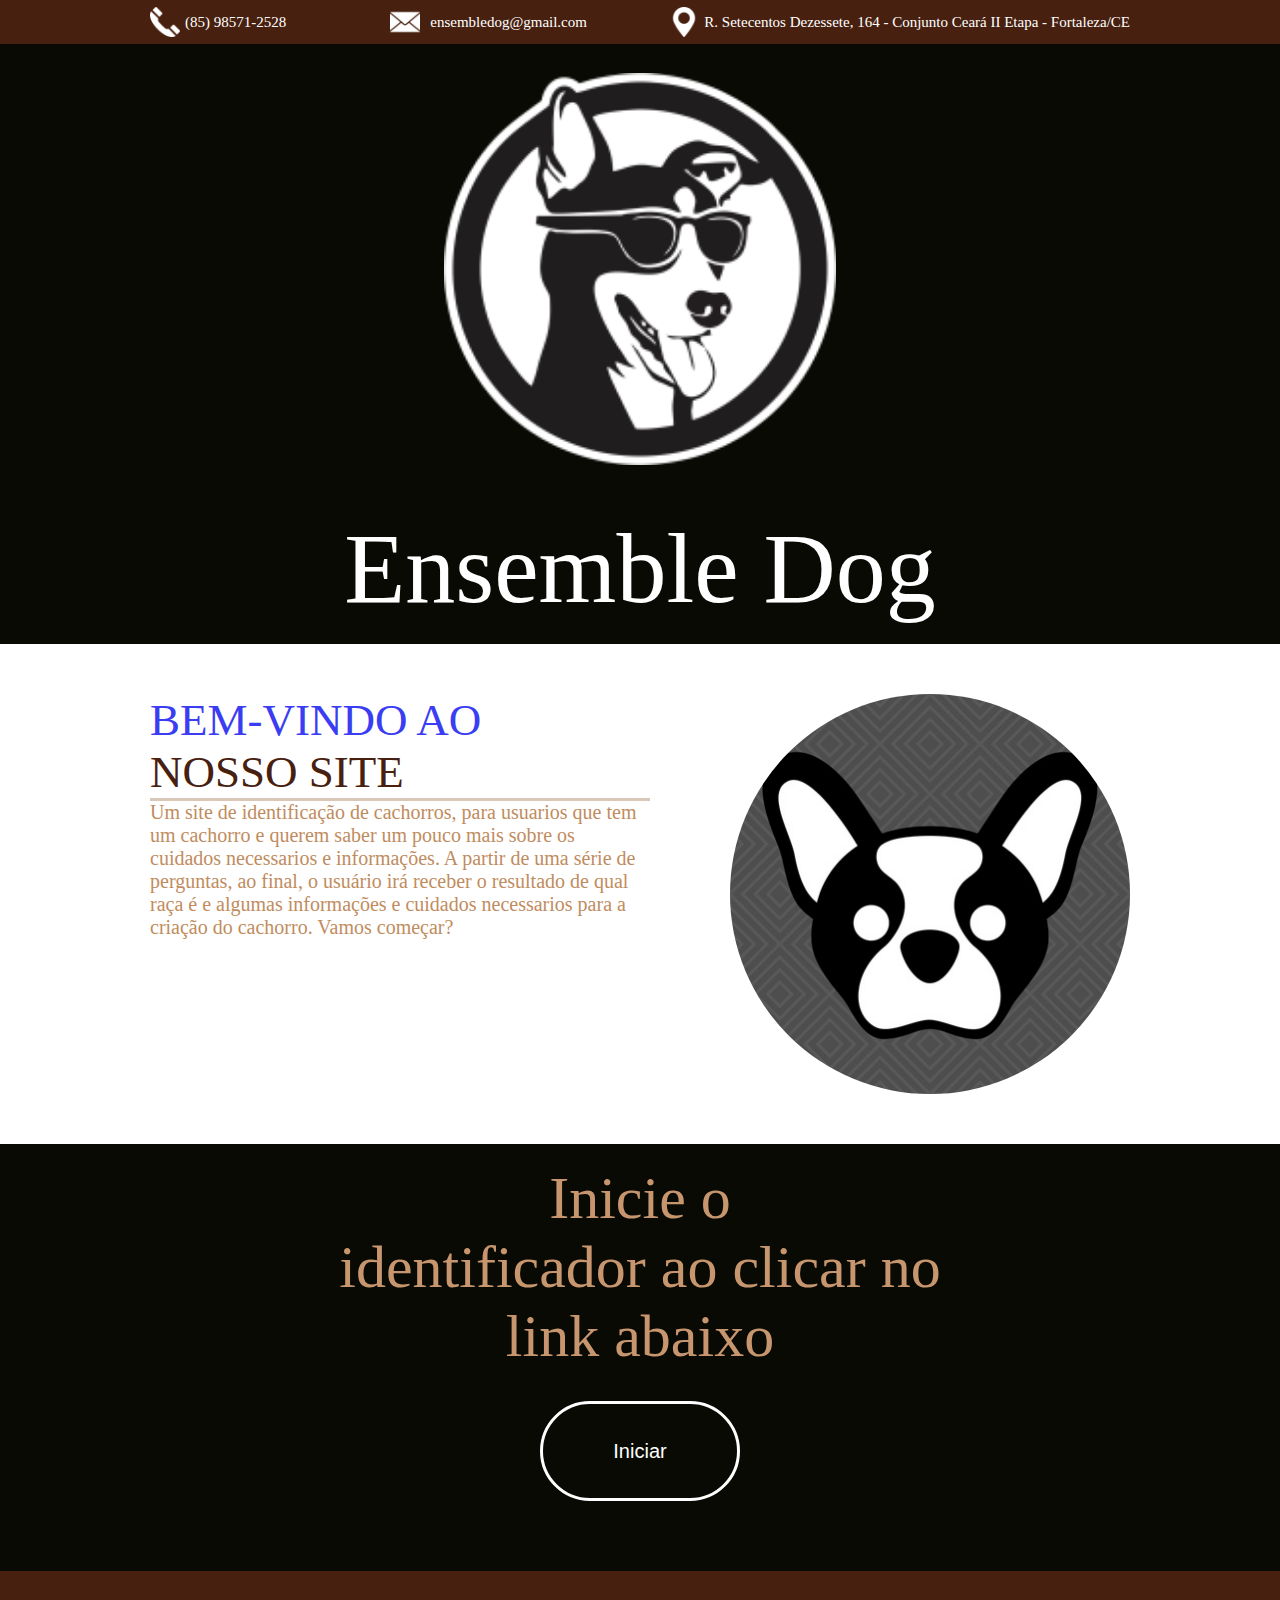
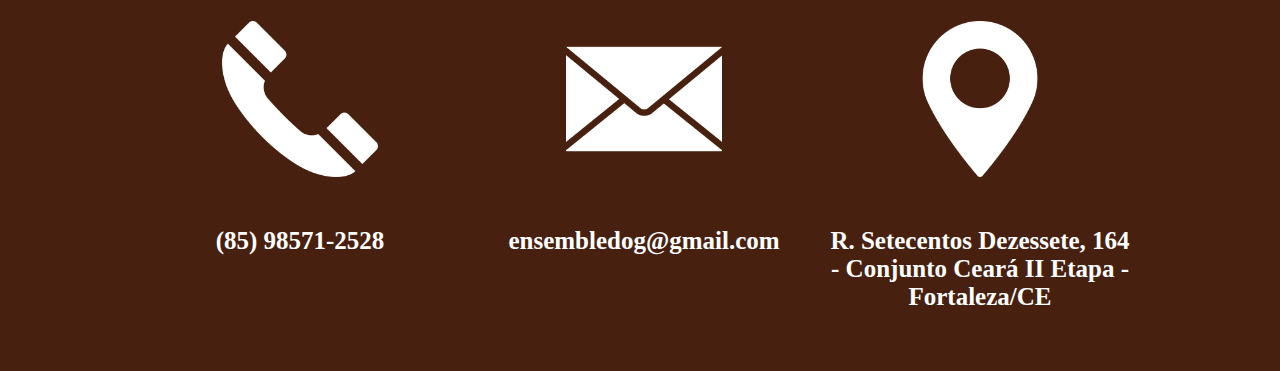
<file: index.html>
<!DOCTYPE html>
<html lang="en">

<head>
    <meta charset="UTF-8">
    <meta name="viewport" content="width=device-width, initial-scale=1.0">
    <meta http-equiv="X-UA-Compatible" content="ie=edge">
    <link rel="stylesheet" href="css/style-home.css">
    <link rel="icon" 
      type="image/jpg" 
      href="img/logo.png" />
    <title>Ensemble Dog | Home</title>
</head>

<body>
    <header class="header1">
        <main class="menu-extra">
            <div id="extra1"><span>(85) 98571-2528</span></div>
            <div id="extra2"><span>ensembledog@gmail.com</span></div>
            <div id="extra3"><span>R. Setecentos Dezessete, 164 - Conjunto Ceará II Etapa - Fortaleza/CE</span></div>
        </main>
    </header>
    <header class="header2">

    </header>
    <!--logo-principal é aquele que vai ter o texto em cima e imagem atrás com efeito de opacidade-->
    <section class="logo-principal">
        <main>
            <div class="lg"></div>
            <div class="titulo-logo"><span>Ensemble Dog</span></div>
        </main>
    </section>
    <!-- Sessão Bem-Vindo -->
    <section class="box-01-total">
        <main>
            <div class="sub-box-geral">
                <div class="sub-box-0">
                    <div class="sub-box-1">
                        <span id="text-1">bem-vindo ao<br><span id="text-2"> nosso site</span></span>
                    </div>
                    <div class="sub-box-2">
                        <span id="text-3">Um site de identificação de cachorros, para usuarios que tem um cachorro e querem saber um pouco mais sobre os cuidados necessarios e informações.
                            A partir de uma série de perguntas, ao final, o usuário irá receber o resultado de qual raça é e algumas informações e cuidados necessarios para a criação do cachorro.
                            Vamos começar?
                        </span>
                    </div>
                </div>
                <div class="sub-box-img">

                </div>
            </div>
        </main>
    </section>
    <!-- Sessão do botão de teste -->
    <section class="iniciar-teste">
        <main>
            <div class="espaco"></div>
            <div class="titulo-btn">
                <div class="cont">
                    <span>
                        Inicie o<br> identificador ao clicar no<br> link abaixo
                    </span>
                </div>
                <div class="btn-flm">
                    <a href="Lógica Ensemble Dog/html.html"><button>Iniciar</button></a>
                </div>
            </div>
            <div class="espaco"></div>
        </main>
    </section>
    <footer class="geral">
        <main class="pre-footer">
            <footer class="primario">
                <div id="info-1">
                    <div class="conteiner-1"></div>
                    <div class="conteiner-2">
                        <span id="msg-icon">(85) 98571-2528</span>
                    </div>
                </div>
                <div id="info-2">
                    <div class="conteiner-3"></div>
                    <div class="conteiner-4">
                        <span id="msg-icon">ensembledog@gmail.com</span>
                    </div>
                </div>
                <div id="info-3">
                    <div class="conteiner-5"></div>
                    <div class="conteiner-6">
                        <span id="msg-icon">R. Setecentos Dezessete, 164 - Conjunto Ceará II Etapa - Fortaleza/CE</span>
                    </div>
                </div>
            </footer>
            <footer class="secundario">

            </footer>
        </main>
    </footer>
</body>

</html>
</file>
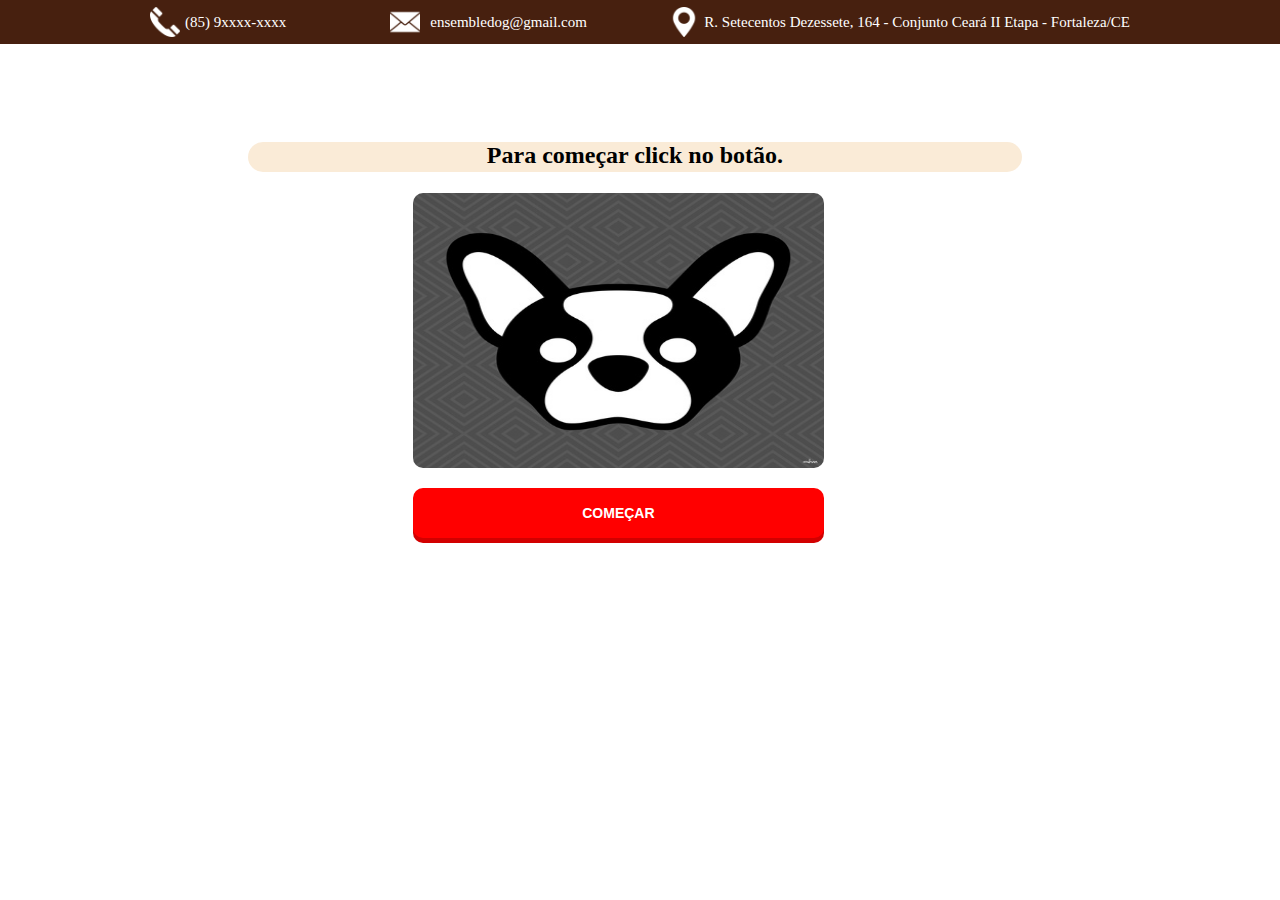
<file: Lógica Ensemble Dog/html.html>
<!DOCTYPE html>
<html>

<head>
    <meta charset="utf-8">
    <title>OrderAnimales</title>
    <link rel="icon" 
      type="image/jpg" 
      href="logo.png" />
    <link rel="stylesheet" href="../css/style-home.css">
    <link rel="stylesheet" href="../css/style-identificador.css">
    <link rel="stylesheet" type="text/css" href="Css/css.css">
    <link rel="stylesheet" type="text/css" href="Css/botao.css">
    <link rel="stylesheet" type="text/css" href="Css/slide2.css">
    <link rel="stylesheet" type="text/css" href="Css/slide3.css">
    <link rel="stylesheet" type="text/css" href="Css/slide4.css">
    <link rel="stylesheet" type="text/css" href="Css/slide5.css">
    <script type="text/javascript" src="Javascript/javascript.js"></script>
    <script type="text/javascript" src="Javascript/slide2.js"></script>
    <script type="text/javascript" src="Javascript/slide3.js"></script>
    <script type="text/javascript" src="Javascript/slide4.js"></script>
    <script type="text/javascript" src="Javascript/slide5.js"></script>
</head>

<body>
    <header class="header1">
        <main class="menu-extra">
            <div id="extra1"><span>(85) 9xxxx-xxxx</span></div>
            <div id="extra2"><span>ensembledog@gmail.com</span></div>
            <div id="extra3"><span>R. Setecentos Dezessete, 164 - Conjunto Ceará II Etapa - Fortaleza/CE</span></div>
        </main>
    </header>
    <header class="header2">
        <main>
            <div></div>
        </main>
    </header>
    <div class="geral-total">
        <main>
            <section id="final">
                <ul>
                    <li id="li1">
                        <article>
                            <h2>
                                Para começar click no botão.
                            </h2>
                        </article>
                        <div id="imgsInicio">
                            <img src="medidas de distancia z.jpg">
                        </div>
                        <div id="inputsInicio">
                            <form>
                                <input type="button" onclick="passarInicio();" value="Começar" class="btn btn-red">
                            </form>
                        </div>
                    </li>
                    <li id="per1">
                        <article>
                            <h2>
                                Qual o porte do seu cachorro?
                            </h2>
                        </article>
                        <div id="imgsPer1">
                            <img src="img/pequeno.png">
                            <img src="img/medio.png">
                            <img src="img/grande.png">
                        </div>
                        <div id="inputsPer1">
                            <form>
                                <input type="button" onclick="per1Opcc1();" value="Pequeno Porte" class="btn btn-red">
                                <input type="button" onclick="per1Opcc2();" value="Medio Porte" class="btn btn-red">
                                <input type="button" onclick="per1Opcc3();" value="Grande Porte" class="btn btn-red">

                            </form>
                        </div>

                    </li>
                    <li id="per2">
                        <article>
                            <h2>
                                Como é o pelo do seu cachorro?
                            </h2>
                        </article>
                        <div id="imgsPer2">
                            <img src="img/pcc.jpg">
                            <img src="img/pll.jpg">
                        </div>
                        <div id="inputsPer2">
                            <form>
                                <input type="button" onclick="per2Opcc1();" value="Pelo Curto" class="btn btn-red">
                                <input type="button" onclick="per2Opcc2();" value="Pelo longo" class="btn btn-red">
                            </form>
                        </div>
                    </li>
                    <li id="per3">
                        <article>
                            <h2>
                                Como é a orelha do seu cachorro?
                            </h2>
                        </article>
                        <div id="imgsPer3">
                            <img src="img/olp.jpg">
                            <img src="img/olb.jpg">
                            <img src="img/ocd.jpg">
                        </div>
                        <div id="inputsPer3">
                            <form>
                                <input type="button" onclick="per3Opc1();" value="Longa para cima" class="btn btn-red">
                                <input type="button" onclick="per3Opc2();" value="Longa para baixo" class="btn btn-red">
                                <input type="button" onclick="per3Opc3();" value="Curta e dobrada" class="btn btn-red">
                            </form>
                        </div>

                        <div id="imgsPer3">
                            <img src="img/occ.jpg">
                            <img src="img/old.jpg">
                            <img src="img/ocb.jpg">
                        </div>
                        <div id="inputsPer3">
                            <form>
                                <input type="button" onclick="per3Opc4();" value="Curta para cima" class="btn btn-red">
                                <input type="button" onclick="per3Opc5();" value="Longa e dobrada" class="btn btn-red">
                                <input type="button" onclick="per3Opc6();" value="Curta para baixo" class="btn btn-red">
                            </form>
                        </div>

                    </li>
                    <li id="per4">
                        <article>
                            <h2>
                                Como é a cauda do seu cachorro?
                            </h2>
                        </article>
                        <div id="imgsPer4">
                            <img src="img/caudaPug.jpg">
                            <img src="img/caudaBull.jpg">

                        </div>
                        <div id="inputsPer4">
                            <form>
                                <input type="button" onclick="per4Opcc1();" value="Cauda Curta" class="btn btn-red">
                                <input type="button" onclick="per4Opcc2();" value="Cauda Longa" class="btn btn-red">
                            </form>
                        </div>
                    </li>
                    <li id="per5">
                        <article>
                            <h2>
                                Como são os olhos do seu cachorro?
                            </h2>
                        </article>
                        <div id="imgsPer5">
                            <img src="img/og.png">
                            <img src="img/op.png">

                        </div>
                        <div id="inputsPer5">
                            <form>
                                <input type="button" onclick="per5Opcc1();" value="Olhos Grandes" class="btn btn-red">
                                <input type="button" onclick="per5Opcc2();" value="Olhos Pequenos" class="btn btn-red">
                            </form>
                        </div>
                    </li>
                    <li id="final">
                        <article>
                            <h2>
                                Click no botão para finalizar a pesquisa.
                            </h2>
                        </article>
                        <div id="imgFinal">
                            <img src="medidas de distancia z.jpg">
                        </div>
                        <div id="inputFinal">
                            <input type="button" value="Enviar Pesquisa" onclick="final();" class="btn btn-red">
                        </div>
                    </li>
                </ul>
            </section>
            <div id="mostroario">
                <h1 id="nomecachorro"></h1>
                <div id="img"></div>
                <h2>País de Origem: </h2>
                <span id="i1"></span><br>
                <h2>Data de publicação do padrão oficial válido: </h2>
                <span id="i2"></span><br>
                <h2>Classificação F.C.I.:</h2>
                <span id="i3"></span><br>
                <h2>Aparência Geral: </h2>
                <span id="i4"></span><br>
                <h2>Olhos:</h2>
                <span id="i5"></span><br>
                <h2>Orelhas:</h2>
                <span id="i6"></span><br>
                <h2>Cuidados:</h2>
                <span id="i7"></span><br>
                <h2>Alimentação:</h2>
                <span id="i8"></span><br>
                <a href='html.html' value='Voltar' class='btn btn-red'>Voltar</a>
            </div>
    </div>
    </main>
    </div>
</body>

</html>
</file>
<file: css/style-home.css>
body {
    margin: 0px;
    padding: 0px;
    font-family: 'Calibri';
}
a{
    text-decoration: none;
}
/* header 1 */
.header1 {
    background-color: #47200F;
    height: 44px;
    max-width: 100%;
}
.menu-extra {
    width: 980px;
    margin: 0px auto;
    height: 44px;
}
#extra1 {
    font-size: 15px;
    color: white;
    height: 44px;
    background-image: url('../img/newIcon/old-handphone-64.png');
    background-repeat: no-repeat;
    background-position: left;
    background-size: 30px;
    display: inline-block;
}
#extra1 span {
    margin-left: 35px;
    line-height: 44px;
}
#extra2 {
    font-size: 15px;
    display: inline-block;
    margin-left: 100px;
    color: white;
    height: 44px;
    background-image: url('../img/newIcon/email-filled-closed-envelope-64.png');
    background-repeat: no-repeat;
    background-position: left;
    background-size: 30px;
}
#extra2 span {
    margin-left: 40px;
    line-height: 44px; 
}
#extra3 {
    font-size: 15px;
    float: right;
    color: white;
    height: 44px;
    background-image: url('../img/newIcon/placeholder-filled-point-64.png');
    background-repeat: no-repeat;
    background-position: left;
    background-size: 30px;
    display: inline-block;
}
#extra3 span {
    margin-left: 35px;
    line-height: 44px;
}

/* Logo Principal */

.logo-principal{
    max-width: 100%;
    background-color: #090A04;
    
}

.logo-principal main{
    width: 980px;
    margin: 0px auto;
}

.lg{
    background-image: url('../img/logo.png');
    background-repeat: no-repeat;
    background-position: center;
    background-size: 40%;
    width: 980px;
    height: 450px;
}

.titulo-logo{
    font-family: 'Prime';
    width: 980px;
    height: 150px;
    text-align: center;
}

.titulo-logo span{
    color: #ffffff;
    font-size: 100px;
    line-height: 150px;
}

/* Mensagem Bem-Vindo */

.box-01-total{
 max-width: 100%;
}

.box-01-total main{
    width: 980px;
    margin: 0px auto;
}

.sub-box-geral{
    margin-top: 50px;
    height: 400px;
    width: 980px;
}

.sub-box-0{
    width: 500px;
    height: 400px;
    float: left;
}

.sub-box-1{
    width: 500px;
    border-bottom: 3px solid #D9C7B8;
}

#text-1{
    text-transform: uppercase;
    font-size: 45px;
    color: rgb(58, 61, 241);
}

#text-2{
    text-transform: uppercase;
    font-size: 45px;
    color: #47200F;
}

#text-3{
    font-size: 20px;
    color: #BF8C60;
}

.sub-box-img{
    float: right;
    background-color: #BF8C60;
    height: 400px;
    width: 400px;
    background-image: url('../img/medidas\ de\ distancia\ z.jpg');
    background-repeat: no-repeat;
    background-size: cover;
    border-radius: 1000px;
}

/* Sessão do botão de teste */
.iniciar-teste{
    margin-top: 50px;
    max-width: 100%;
    background-color: #090A04;
}

.iniciar-teste main{
    width: 980px;
    margin: 0px auto;
}

.espaco{
    width: 980px;
    height: 20px;
}

.titulo-btn{
    width: 980px;
}

.cont{
    width: 980px;
    text-align: center;
}

.titulo-btn span{
    font-size: 60px;
    color: #C7966E;
}

.btn-flm{
    margin-top: 30px;
    margin-bottom: 50px;
    position: relative;
}

.btn-flm button{
    position: relative;
    left: 50%;
    transform: translateX(-50%);
    width: 200px;
    height: 100px;
    background-color: rgba(0, 0, 0, 0);
    font-size: 20px;
    color: #ffffff;
    outline: none;
    cursor: pointer;
    border: 3px solid #ffffff;
    border-radius: 300px;
    transition: background-color 1.5s;
}

.btn-flm a:hover button{
    background-color: white;
    text-decoration: underline;
    color: #47200F;
    border:3px solid #47200F;
    border-radius: 300px;
}

/* Footer */
.geral{
    background-color: #47200F;
    max-width: 100%;
}

.pre-footer{
    width: 980px;
    margin: 0px auto;
}

.primario{
    width: 980px;
}

#info-1{
    display: inline-block;   
    width: 300px;
}

#info-2{
    position: relative;
    left: 50%;
    transform: translateX(-150%);
    display: inline-block;
    height: 400px;
    width: 300px;
}

#info-3{
    display: inline-block;
    float: right;
    height: 400px;
    width: 300px;
}

.conteiner-1{
    width: 300px;
    height: 256px;
    background-image: url('../img/newIcon/old-handphone-256.png');
    background-repeat: no-repeat;
    background-position: center;
    background-size: 156px;
}

.conteiner-2{
    width: 300px;
    height: 144px;
    text-align: center;
}

.conteiner-3{
    width: 300px;
    height: 256px;
    background-image: url('../img/newIcon/email-filled-closed-envelope-256.png');
    background-repeat: no-repeat;
    background-position: center;
    background-size: 156px;
}

.conteiner-4{
    width: 300px;
    height: 144px;
    text-align: center;
}

.conteiner-5{
    width: 300px;
    height: 256px;background-image: url('../img/newIcon/placeholder-filled-point-256.png');
    background-repeat: no-repeat;
    background-position: center;
    background-size: 156px;

}

.conteiner-6{
    width: 300px;
    height: 144px;
    text-align: center;
}

#msg-icon{
    color: #ffffff;
    font-size: 25px;
    font-weight: bold;
}
</file>
<file: css/style-identificador.css>
/* Formatação do identificador */
.geral-total{
    max-width: 100%;
}

.geral-total main{
    width: 980px;
    margin: 0px auto;
}

.header-2{
    max-width: 100%;
}
</file>
<file: Lógica Ensemble Dog/Css/css.css>
*{
    position: relative;
    margin: 0px;
}

#A{
    margin-left: 16%;
}

section{
    height: 450px;
    background: transparent;
    overflow: hidden;
    margin: 10%;
    position: relative;
}

article{
    background-color: antiquewhite;
    width: 47%;
    height: 30px;
    text-align: center;
    border-radius: 20px!important;
}
section ul{
    width: 300%;
    height: 400px;
    background-color: transparent;
    margin: 0%;
    padding: 0%;
}

section ul li{
    width: 70%;
    height: 450px;
    list-style: none;
    background: transparent;
    float: left;
    margin: 0%;
    padding: 0%;
    margin-bottom: 2%;
}

/*__________________________________________________________________*/

#imgsInicio img{
    width: 50%;
    height: 275px;
    border-radius: 10px;
}

#imgsInicio{
    width:  50%;
    height: 275px;
    margin-left: 10%;
    margin-top: 1.25%;
}

#inputsInicio{
    width: 50%;
    margin-left: 10%;
}

#inputsInicio input{
    width: 50%;
    height: 50px;
    margin-top: 2.5%;
}

/* ___________________________________________________________________*/

#imgsPer1{
    width:  50%;
    height: 200px;    
    margin-left: 5%;
    margin-top: 3.5%;
}

#imgsPer1 img{
    width: 25%;
    height: 200px;
    border-radius: 10px;
}

#inputsPer1{
    width: 50%;
    height: 100px;
    margin-left: 5%;
    margin-top: 1%;
}

#inputsPer1 input{
    width: 25%;
    height: 50px;

}

/*_____________________________________________________________*/


#imgFinal img{
    width: 50%;
    height: 275px;
    border-radius: 10px;
}

#imgFinal{
    width:  50%;
    height: 275px;
    margin-left: 10%;
    margin-top: 1.25%;
}

#inputFinal{
    width: 50%;
    height: 50px;
    margin-left: 10%;
}

#inputFinal input{
    width: 50%;
    height: 50px;
    margin-top: 2.5%;
}

.caracteristicas{
    font-size: 16pt;
    color: rgb(20, 20, 20);
    font-family: 'Courier New', Courier, monospace;
    text-align: left;
    float: left;
    width: 55%;
    box-sizing: border-box;
    border-radius: 15px;
    background-color: rgba(255, 208, 169, 0.849);
    padding: 5px;

}

.caracteristicas h3{
    font-size: 17pt;
}

.caracteristicas p{
    margin: 5px;
}

#mostroario{
    max-width: 60%;
    background-color: rgb(255, 255, 255) ;
    margin: 10%;
    display: none;
    border-radius: 10px;
    box-shadow: 2px 2px 10px rgb(192, 191, 191);
    padding: 25px;
    font-family: 'Calibri';
}

#img{
    width: 200px;
    height: 200px;
    background-repeat: no-repeat;
    background-size: cover;
    border-radius: 10px;
}

#mostroario h2{
    margin-top: 15px;
    display: inline-block;
    margin-right: 8px;
}

#mostroario span{
    margin-bottom: 20px;
    font-size: 15pt;
}
</file>
<file: Lógica Ensemble Dog/Css/botao.css>
.btn{
  font-family: arial;
  font-size:14px;
  text-transform: uppercase;
  font-weight:700;
  border:none;
  padding:10px;
  cursor: pointer;
  display:inline-block;
  text-decoration: none;
  border-radius: 10px;
  outline: none;
  line-height: 14px;
}
.btn-red{
  background:red;
  color:#fff;
  box-shadow:0 5px 0 #d20000;
}
.btn-green:active, .btn-purple:active, .btn-red:active{
  position:relative;
  top:5px;
  box-shadow:none;
}
</file>
<file: Lógica Ensemble Dog/Css/slide2.css>
#imgsPer2{
    width:  50%;
    height: 200px;    
    margin-left: 5%;
    margin-top: 3.5%;
}

#imgsPer2 img{
    width: 36%;
    height: 200px;
    border-radius: 10px;

}

#inputsPer2{
    width: 50%;
    height: 100px;
    margin-left: 5%;
    margin-top: 1%;
}

#inputsPer2 input{
    width: 36%;
    height: 50px;

}
</file>
<file: Lógica Ensemble Dog/Css/slide3.css>
#imgsPer3{
    width:  30%;
    height: 125px;    
    margin-left: 10%;
    margin-top: 1%;
}

#imgsPer3 img{
    width: 30%;
    height: 125px;
    border-radius: 10px;
}

#inputsPer3{
    width: 30%;
    height: 50px;
    margin-left: 10%;
    margin-top: 0.5%;
}

#inputsPer3 input{
    width: 30%;
    height: 25px;

}
</file>
<file: Lógica Ensemble Dog/Css/slide4.css>
#imgsPer4{
    width:  50%;
    height: 200px;    
    margin-left: 3.5%;
    margin-top: 3.5%;
}

#imgsPer4 img{
    width: 36%;
    height: 200px;
    border-radius: 10px;
}

#inputsPer4{
    width: 50%;
    height: 100px;
    margin-left: 3.5%;
    margin-top: 1%;
}

#inputsPer4 input{
    width: 36%;
    height: 50px;

}
</file>
<file: Lógica Ensemble Dog/Css/slide5.css>
#imgsPer5{
    width:  50%;
    height: 200px;    
    margin-left: 3.5%;
    margin-top: 3.5%;
}

#imgsPer5 img{
    width: 36%;
    height: 200px;
    border-radius: 10px;
}

#inputsPer5{
    width: 50%;
    height: 100px;
    margin-left: 3.5%;
    margin-top: 1%;
}

#inputsPer5 input{
    width: 36%;
    height: 50px;

}
</file>
